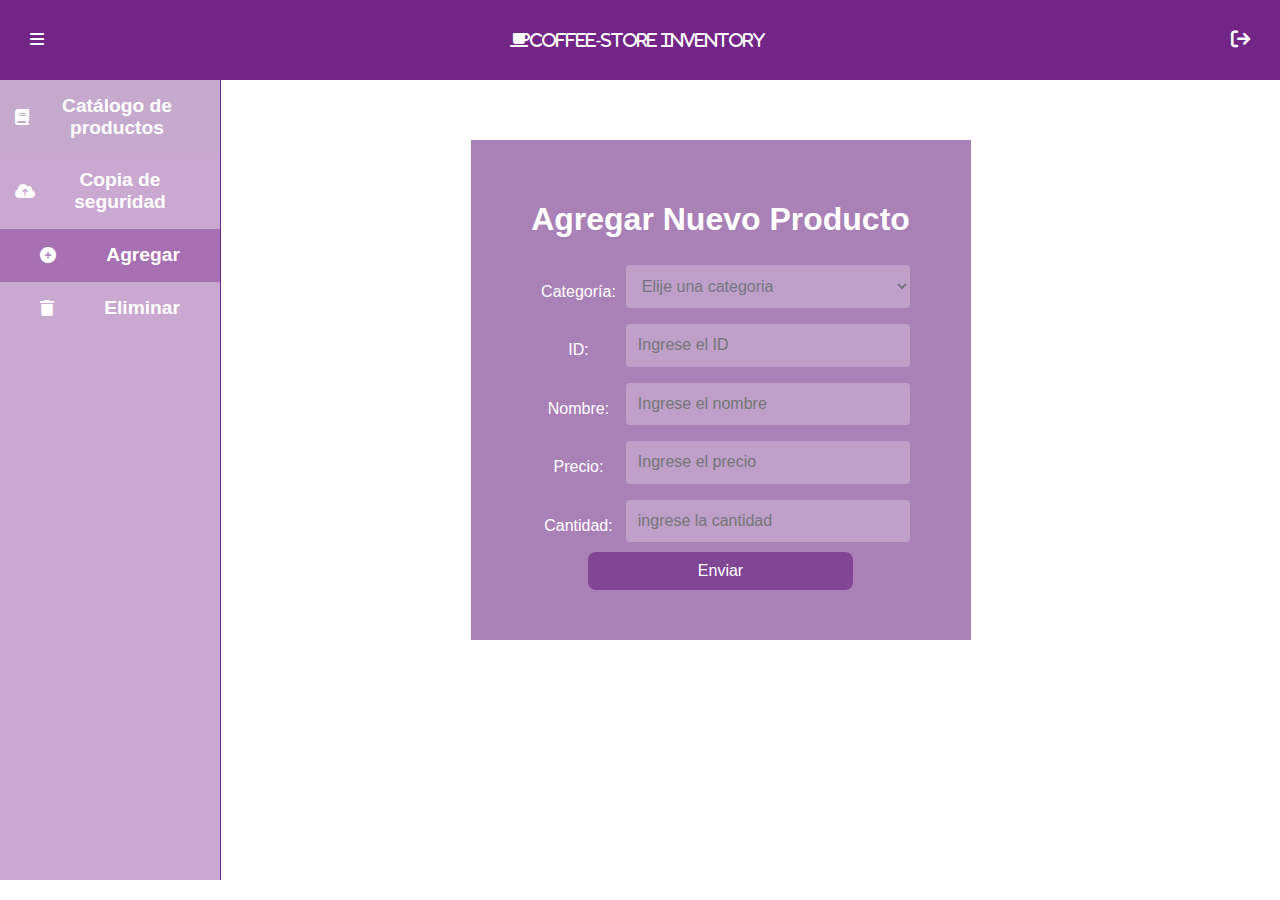
<file: AGREGAR.html>
<!DOCTYPE html>
<html lang="en">
<!-- Resto del código -->

<head>
    <meta charset="UTF-8">
    <meta name="viewport" content="width=device-width, initial-scale=1.0">
    <meta http‐equiv="refresh" content="20;URL=./2PantillaBasica.htm">
    <title>Agregar</title>
    <!--FONT AWESONE-->
    <link rel="stylesheet" href="https://cdnjs.cloudflare.com/ajax/libs/font-awesome/6.5.1/css/all.min.css">
    <link rel="stylesheet" type="text/css" href="css/normalize.css">
    <link rel="stylesheet" type="text/css" href="css/style_agregar.css">

    <style>
        input[type=text],
        select,
        textarea {
            width: 100%;
            padding: 12px;
            border-radius: 4px;
            resize: vertical;
        }

        input[type=number]::-webkit-inner-spin-button,
        input[type=number]::-webkit-outer-spin-button {
            -webkit-appearance: none;
            margin: 0;

        }

        input[type=number] {
            -moz-appearance: textfield;
            width: 100%;
            padding: 12px;
            border-radius: 4px;
            resize: vertical;
        }

        .col-25 {
            float: left;
            width: 25%;
            margin-top: 6px;
        }

        .col-75 {
            float: left;
            width: 75%;
            margin-top: 6px;
        }

        /* Clear floats after the columns */
        .row:after {
            content: "";
            display: table;
            clear: both;
        }

        input[type=submit] {
            background-color: #804595;
            color: white;
            border: none;

            cursor: pointer;
            float: right;
        }

        .mensaje-notificacion {
            display: none;
            /* Inicialmente oculto */
            background-color: #4caf50;
            color: #ffffff;
            padding: 10px;
            border-radius: 5px;
            margin-top: 10px;
        }
    </style>

</head>

<body>
    <nav class="barra">
        <ul class="nav-main">
            <li>
                <button type="button"><i class="fa fa-bars"></i></button>
            </li>
        </ul>
        <i class="fa fa-coffee">Coffee-Store Inventory</i>
        <ul class="nav-menu-right">
            <li>
                <button type="button"><a href="index.html"><i class="fa fa-sign-out"></a></i></button>
            </li>
        </ul>
    </nav>
    <!--FIN DEL NAV WOW-->
    <aside class="opciones">
        <div class="catalogo">
            <i class="fa fa-book"></i> <a href="catalogo.html">Cat&aacute;logo de productos</a>
        </div>
        <div class="copia">
            <i class="fa fa-cloud-upload"></i> <a href="copia.html">Copia de seguridad</a>
        </div>
        <div class="agregar">
            <i class="fa fa-plus-circle"></i><a href="AGREGAR.html">Agregar</a>
        </div>
        <div class="eliminar">
            <i class="fa fa-trash"></i><a href="ELIMINAR.html">Eliminar</a>
        </div>
    </aside>
    <!--TERMINA LA BARRA DE OPCIONES-->

    <section class="contenido">
        <div class="formulario" style="background-color: #a981b6; width: 500px; height: 500px">

                <form action="php/add.php" method="post">
                    <h1>Agregar Nuevo Producto</h1>
                    <div class="row">
                        <div class="col-25">
                            <label for="categoria">Categoría:</label>
                        </div>
                        <div class="col-75">
                            <select id="categoria" name="categoria" style="color: #75757f;" required>
                                <option value="">Elije una categoria</option>
                                <option value="galletas">Galletas</option>
                                <option value="papas">Papas</option>
                                <option value="bebidas">Bebidas</option>
                                <option value="insumos">Insumos</option>
                                <!-- Agrega más opciones según tus necesidades -->
                            </select>
                        </div>
                    </div>

                    <div class="row">
                        <div class="col-25">
                            <label for="id">ID:</label>
                        </div>
                        <div class="col-75">
                            <input type="text" id="id" name="id" placeholder="Ingrese el ID" required>
                        </div>
                    </div>

                    <div class="row">
                        <div class="col-25">
                            <label for="nombre">Nombre:</label>
                        </div>
                        <div class="col-75">
                            <input type="text" id="nombre" name="nombre" placeholder="Ingrese el nombre" required>
                        </div>
                    </div>

                    <div class="row">
                        <div class="col-25">
                            <label for="precio">Precio:</label>
                        </div>
                        <div class="col-75">
                            <input type="number" id="precio" name="precio" min="0" step="0.01"
                                placeholder="Ingrese el precio" required>
                        </div>
                    </div>

                    <div class="row">
                        <div class="col-25">
                            <label for="cantidad">Cantidad:</label>
                        </div>
                        <div class="col-75">
                            <input type="number" id="cantidad" name="cantidad" min="1" placeholder="ingrese la cantidad"
                                required>
                        </div>
                    </div>
                    <div class="row">
                        <input type="submit" value="Enviar">
                    </div>


                </form>

        </div>

    </section>
</body>

</html>
</file>
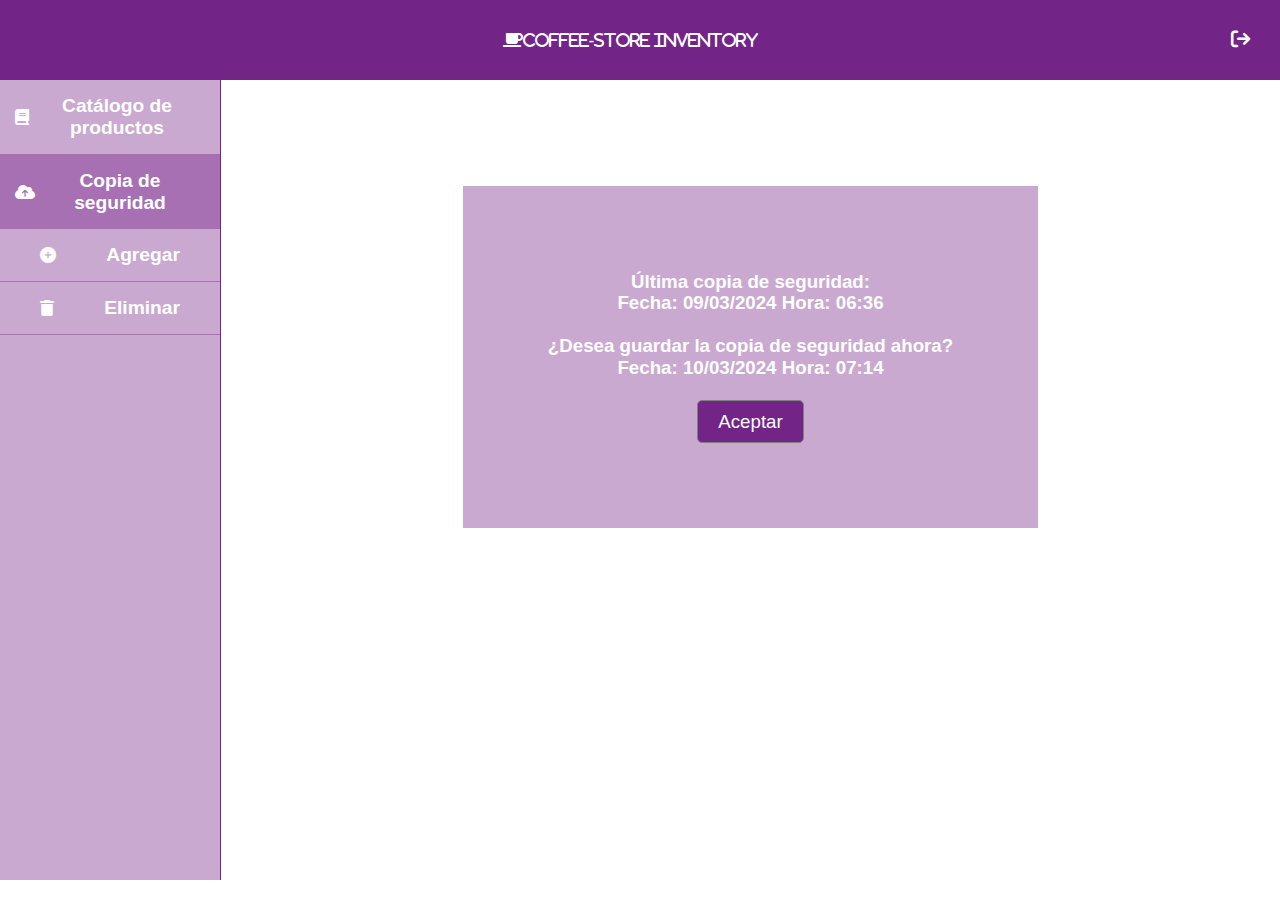
<file: copia.html>
<!DOCTYPE html>
<html lang="en">
<head>
    <meta charset="UTF-8">
    <meta name="viewport" content="width=device-width, initial-scale=1.0">
    <meta http‐equiv="refresh" content="20;URL=./2PantillaBasica.htm" >
    <title>Copia de seguridad</title>
    <!--FONT AWESONE-->
    <link rel="stylesheet" href="https://cdnjs.cloudflare.com/ajax/libs/font-awesome/6.5.1/css/all.min.css">
    <link rel="stylesheet" type="text/css" href="css/normalize.css">
    <link rel="stylesheet" type="text/css" href="css/style2.css">
</head>
<body>
    <nav class="barra">
        <ul class="nav-main">
        </ul>
        <i class="fa fa-coffee">Coffee-Store Inventory</i>
        <ul class="nav-menu-right">
            <li>
                <button type="button"><a href="index.html"><i class="fa fa-sign-out"></a></i></button>
            </li>
        </ul>
    </nav>
    <!--FIN DEL NAV WOW-->
    <aside class="opciones">
        <div class="catalogo">
            <i class="fa fa-book"></i> <a href="catalogo.html">Cat&aacute;logo de productos</a>
        </div>
        <div class="copia">
            <i class="fa fa-cloud-upload"></i> <a href="copia.html">Copia de seguridad</a>
        </div>
        <div class="agregar">
            <i class="fa fa-plus-circle"></i><a href="AGREGAR.html">Agregar</a>
        </div>
        <div class="agregar">
            <i class="fa fa-trash"></i><a href="ELIMINAR.html">Eliminar</a>
        </div>
    </aside>
    <!--TERMINA LA BARRA DE OPCIONES-->
    <section class="contenido">
        <div id="fecha">
            <h3>
                &Uacute;ltima copia de seguridad: <br>
                Fecha: 09/03/2024 Hora: 06:36 <br><br>
                ¿Desea guardar la copia de seguridad ahora? <br>
                Fecha: 10/03/2024 Hora: 07:14 <br><br>
                <button onclick="ocultarDiv1(); mostrarDiv2()">Aceptar</button>
            </h3>
        </div>

        <div id="proceso">
            <h3>
                Copia de seguridad en proceso<br><br>
                <button onclick="ocultarDiv2(); mostrarDiv3()">Cancelar</button>
            </h3>
        </div>

        <div id="anular">
            <h3>
                ¿Desea anular la copia de seguridad?<br><br>
                <button onclick="ocultarDiv3(); mostrarDiv2()">Cancelar</button>
                <button onclick="ocultarDiv3(); mostrarDiv1()">Confirmar</button>
            </h3>
        </div>
        
        <script>
            function ocultarDiv1() {
            document.getElementById("fecha").style.display = "none";
            }

            function mostrarDiv2() {
            document.getElementById("proceso").style.display = "block";
            }
            
            function ocultarDiv2() {
            document.getElementById("proceso").style.display = "none";
            }

            function mostrarDiv3() {
            document.getElementById("anular").style.display = "block";
            }

            function ocultarDiv3() {
            document.getElementById("anular").style.display = "none";
            }

            function mostrarDiv1() {
            document.getElementById("fecha").style.display = "block";
            }
            </script>
    </section>
</body>
</html>
</file>
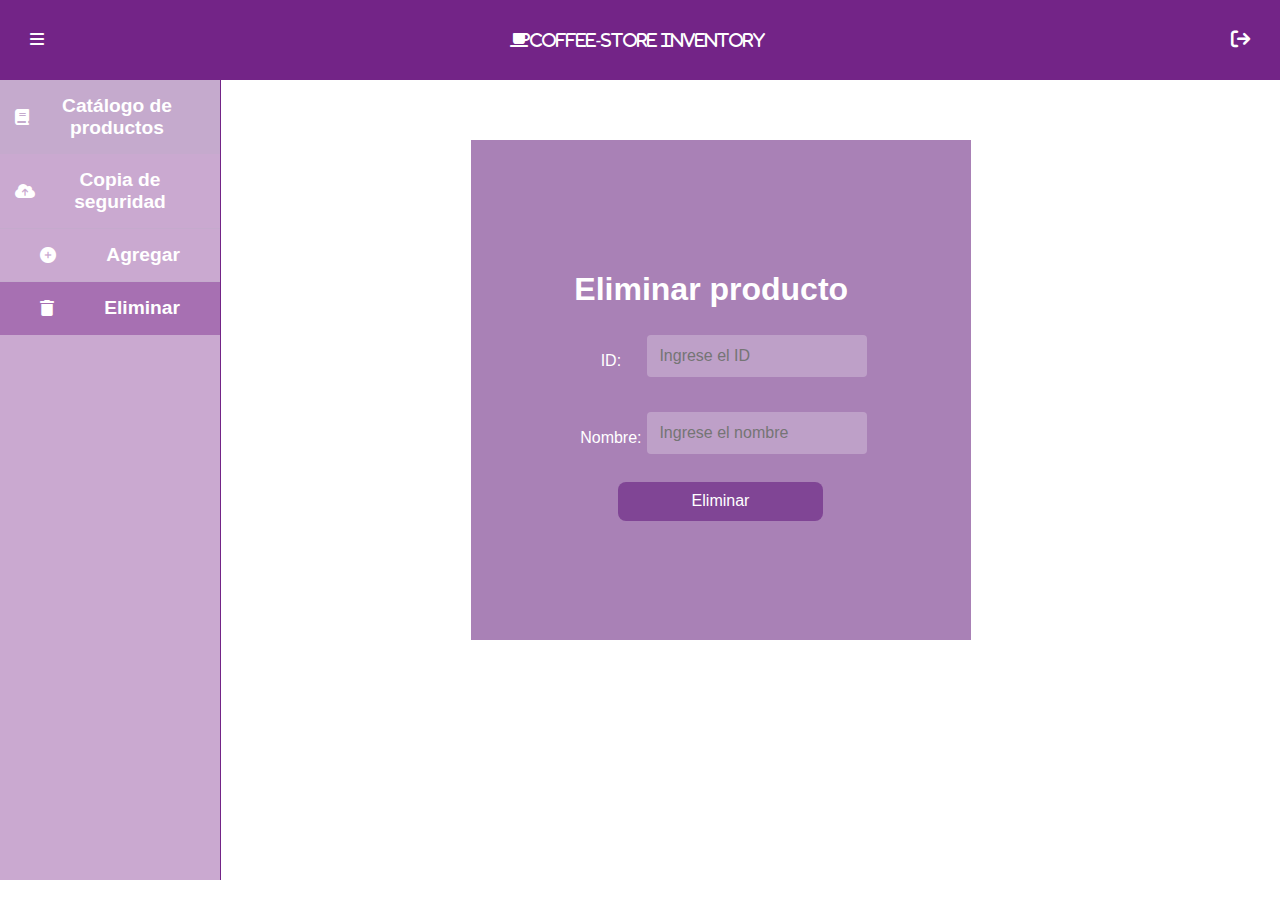
<file: ELIMINAR.html>
<!DOCTYPE html>
<html lang="en">
<!-- Resto del código -->

<head>
    <meta charset="UTF-8">
    <meta name="viewport" content="width=device-width, initial-scale=1.0">
    <meta http‐equiv="refresh" content="20;URL=./2PantillaBasica.htm">
    <title>Eliminar</title>
    <!--FONT AWESONE-->
    <link rel="stylesheet" href="https://cdnjs.cloudflare.com/ajax/libs/font-awesome/6.5.1/css/all.min.css">
    <link rel="stylesheet" type="text/css" href="css/normalize.css">
    <link rel="stylesheet" type="text/css" href="css/style_Eliminar.css">

    <style>
        input[type=text],
        select,
        textarea {
            width: 100%;
            padding: 12px;
            border-radius: 4px;
            resize: vertical;
        }

        input[type=number]::-webkit-inner-spin-button,
        input[type=number]::-webkit-outer-spin-button {
            -webkit-appearance: none;
            margin: 0;

        }

        input[type=number] {
            -moz-appearance: textfield;
            width: 100%;
            padding: 12px;
            border-radius: 4px;
            resize: vertical;
        }

        .col-25 {
            float: left;
            width: 25%;
            margin-top: 6px;
        }

        .col-75 {
            float: left;
            width: 75%;
            margin-top: 6px;
        }

        /* Clear floats after the columns */
        .row:after {
            content: "";
            display: table;
            clear: both;
        }

        input[type=submit] {
            background-color: #804595;
            color: white;
            border: none;

            cursor: pointer;
            float: right;
        }

        .mensaje-notificacion {
            display: none;
            /* Inicialmente oculto */
            background-color: #4caf50;
            color: #ffffff;
            padding: 10px;
            border-radius: 5px;
            margin-top: 10px;
        }
    </style>

</head>

<body>
    <nav class="barra">
        <ul class="nav-main">
            <li>
                <button type="button"><i class="fa fa-bars"></i></button>
            </li>
        </ul>
        <i class="fa fa-coffee">Coffee-Store Inventory</i>
        <ul class="nav-menu-right">
            <li>
                <button type="button"><a href="index.html"><i class="fa fa-sign-out"></a></i></button>
            </li>
        </ul>
    </nav>
    <!--FIN DEL NAV WOW-->
    <aside class="opciones">
        <div class="catalogo">
            <i class="fa fa-book"></i> <a href="catalogo.html">Cat&aacute;logo de productos</a>
        </div>
        <div class="copia">
            <i class="fa fa-cloud-upload"></i> <a href="copia.html">Copia de seguridad</a>
        </div>
        <div class="agregar">
            <i class="fa fa-plus-circle"></i><a href="AGREGAR.html">Agregar</a>
        </div>
        <div class="eliminar">
            <i class="fa fa-trash"></i><a href="ELIMINAR.html">Eliminar</a>
        </div>
    </aside>
    <!--TERMINA LA BARRA DE OPCIONES-->

    <section class="contenido">
        <div class="formulario" style="background-color: #a981b6; width: 500px; height: 500px">

            <form action="php/eliminar.php?id" method="get">
                <h1>Eliminar producto</h1>


                <div class="row">
                    <div class="col-25">
                        <label for="id">ID:</label>
                    </div>
                    <div class="col-75">
                        <input type="text" id="id" name="id" placeholder="Ingrese el ID" required>
                    </div>
                </div>
                <br>
                <div class="row">
                    <div class="col-25">
                        <label for="nombre">Nombre:</label>
                    </div>
                    <div class="col-75">
                        <input type="text" id="nombre" name="nombre" placeholder="Ingrese el nombre" required>
                    </div>
                </div>

                <br>
                <div class="row">
                    <input type="submit" value="Eliminar">
                </div>
            </form>
        </div>
    </section>
</body>

</html>
</file>
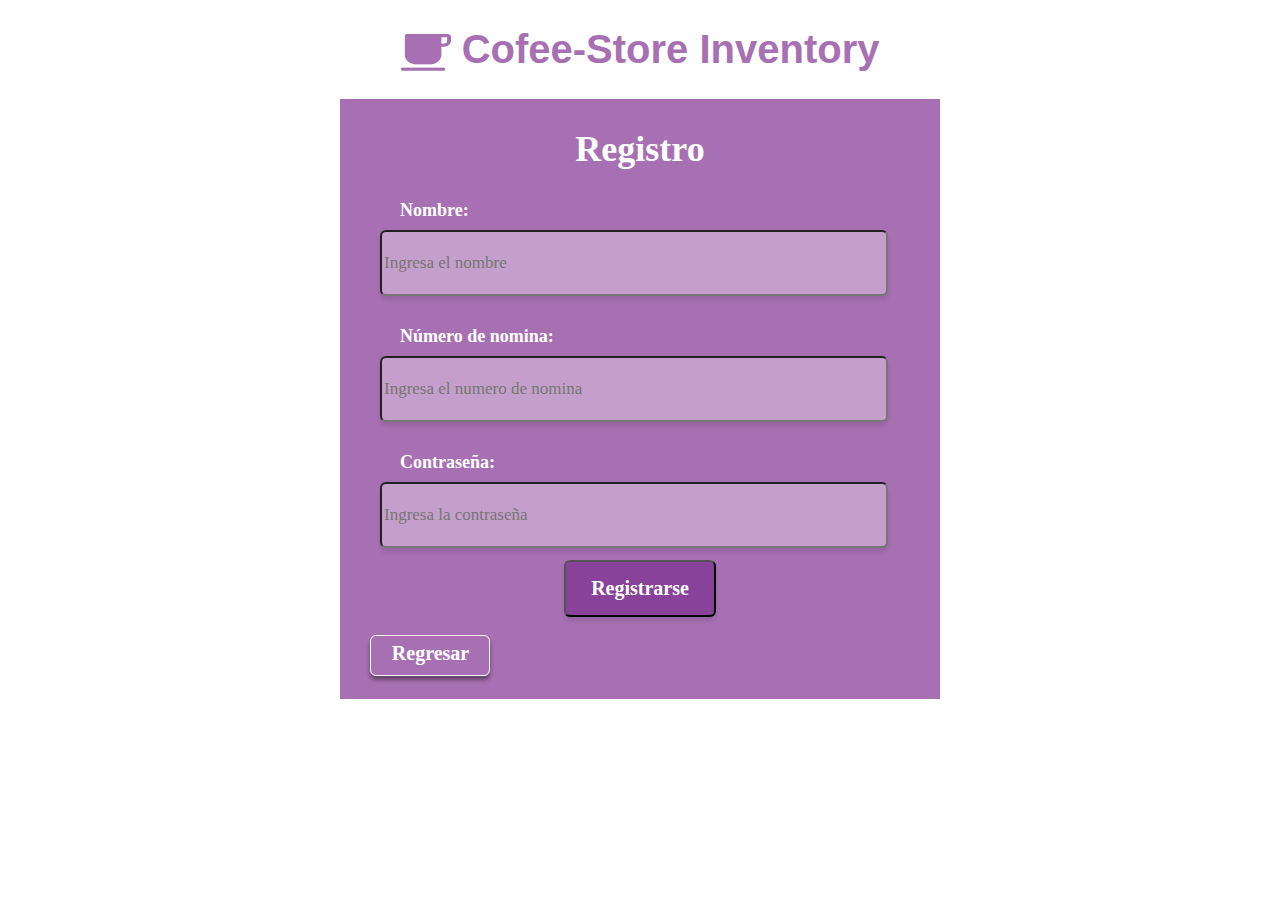
<file: login.html>
<!DOCTYPE html>
<html lang="en">

<head>
    <meta charset="UTF-8">
    <meta name="viewport" content="width=device-width, initial-scale=1.0">
    <link rel="stylesheet" href="css/style.css">
    <title>Registro</title>
</head>

<body>

    <div id="agrupar">

        <header id="cabecera">
            <h1><img src="img/Vector.png" style="vertical-align: middle;"> Cofee-Store Inventory</h1>
        </header>

        <div id="seccion">
            <form id="register-form" action="php/register.php" method="post">
                <h2>Registro</h2>


                <div id="etiqueta">
                    <label for="username">Nombre:</label><br>
                    <input type="text" id="username" name="username" placeholder="Ingresa el nombre" required><br><br>
                </div><br><br>

                <div id="etiqueta">
                    <label for="nomina">N&uacute;mero de nomina:</label><br>
                    <input type="text" id="nomina" name="nomina" placeholder="Ingresa el numero de nomina"
                        required><br><br>
                </div><br><br>

                <div id="etiqueta">
                    <label for="pass">Contraseña:</label><br>
                    <input type="password" id="pass" name="pass" placeholder="Ingresa la contraseña" required><br><br>
                </div><br>

                <div><button id="boton" type="submit">Registrarse</button></div><br>

                <div> <button id="boton2" type="button"><a href="index.html">Regresar</a></button></div>
        </div>
        <p id="error-message" class="error-message"></p>
        </form>
    </div>
    <script type="text/javascript" src="js/registro.js"></script>
</body>

</html>
</file>
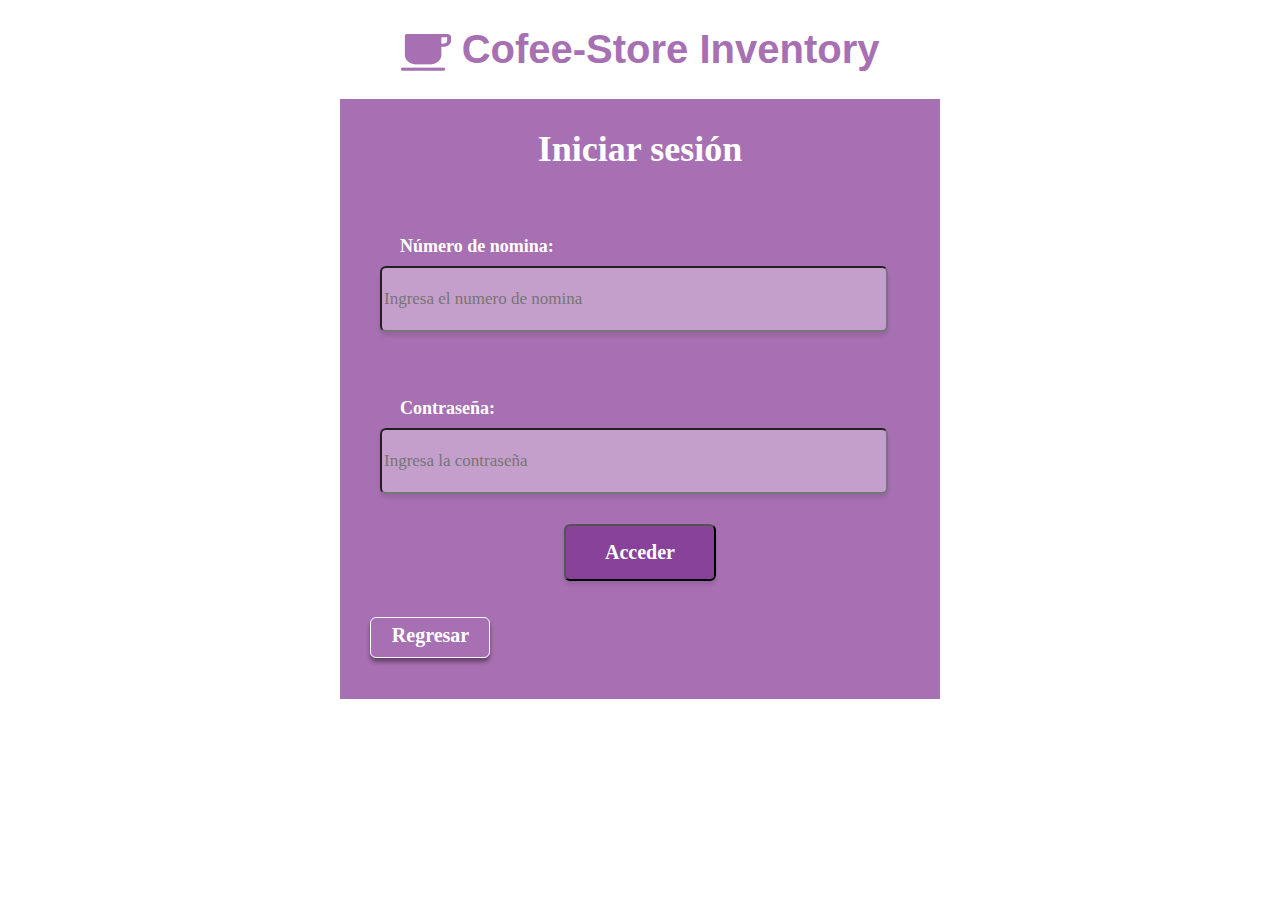
<file: singin.html>
<!DOCTYPE html>
<html lang="en">

<head>
    <meta charset="UTF-8">
    <meta name="viewport" content="width=device-width, initial-scale=1.0">
    <link rel="stylesheet" href="css/style.css">
    <title>Inicio de sesi&oacute;n</title>
</head>

<body>

    <div id="agrupar">

        <header id="cabecera">
            <h1><img src="img/Vector.png" style="vertical-align: middle;"> Cofee-Store Inventory</h1>
        </header>

        <div id="seccion">
            <form id="sing-in" action="php/sing-in.php" method="post">
                <h2>Iniciar sesi&oacute;n</h2><br><br>

                <div id="etiqueta">
                    <label for="nomina">N&uacute;mero de nomina:</label><br>
                    <input type="text" id="nomina" name="nomina" placeholder="Ingresa el numero de nomina"
                        required><br><br>
                </div><br><br><br><br>

                <div id="etiqueta">
                    <label for="pass">Contraseña:</label><br>
                    <input type="password" id="pass" name="pass" placeholder="Ingresa la contraseña" required><br><br>
                </div><br><br>

                <div><button id="boton" type="submit">Acceder</button></div><br><br>

                <div><button id="boton2"><a href="index.html">Regresar</a></button></div>

            </form>
        </div>

    </div>
</body>

</html>
</file>
<file: css/style_agregar.css>
body{
    color: white;
    font-family: Arial, sans-serif;
    position: relative;
}
*{
    padding: 0%;
    margin: 0%;
}
a{
    color: #ffffff;
    font-family: Arial, Helvetica, sans-serif;
    text-decoration: none;
    font-weight: bold;
    font-size:larger;
}

ul{
    list-style: none;
}

/*BARRA DE NAVEGACION WOW*/
.barra{
    background: #732487;
    padding: 10px 0;
    font-family: "Brush-script";
    display: flex;
    justify-content: space-between;
    align-items: center;
    height: 60px;
}

.nav-main{
    padding-left: 30px;
}

.nav-menu-right{
    padding-right: 30px;
}

nav button{
    border: none;
    outline: none;
    background-color: #732487;
    color: #ffffff;
    cursor: pointer;
    padding: 0%;
    margin: 0%;
}
/* DEL ASIDE*/

.opciones{
    background-color: #caa9d0;
    float: left;
    width: 220px;
    text-align: center;
    border-right: 1px solid #732487;
    height: 800px;
}

.opciones div{
    padding: 15px;
    align-items: center;
    display: flex;
}

.catalogo{    
    background-color: #c5aacd;
}

.copia{
    border-bottom: 1px solid #c5aacd;
}

.agregar{
    border-bottom: 1px solid #a770b2;
    background-color: #a770b2;
    display: flex;
    justify-content:space-around;
}

.eliminar{
    border-bottom: 1px solid #c5aacd;
    display: flex;
    justify-content:space-around;
}

.agregar button{
    border: none;
    outline: none;
    background-color: #a770b2;
    color: #ffffff;
    cursor: pointer;
    padding: 0%;
    margin: 0%;
}

.eliminar button{
    border: none;
    outline: none;
    background-color: #c5aacd;
    color: #ffffff;
    cursor: pointer;
    padding: 0%;
    margin: 0%;
}

 /*fin de barra lateral*/
/*inicio de la section*/
section{
    align-items: center;
    margin: 30px;
    padding: 30px;
}
section div{
    display: flex;
    justify-content: center;
    align-items: center;
}

/*buscador*/
.buscador {
    display: flex;
    align-items: center;
    width: 450px;
    margin: 0 auto;
    margin-bottom: 50px;
  }
  
  .buscador input {
    width: 80%;
    padding: 5px 10px;
    border: none;
    outline: none;
    font-size: 16px;
    background-color: #caa9d0;
    border-top-left-radius: 50px;
    border-bottom-left-radius: 50px;
  }
  
  .buscador button {
    width: 20%;
    padding: 5px 10px;
    border: none;
    outline: none;
    background-color: #caa9d0;
    color: #ffffff;
    cursor: pointer;
    border-top-right-radius: 50px;
    border-bottom-right-radius: 50px;
  }
  
  .buscador button:hover {
    background-color: #a770b2;
  }

  .formulario {
    display: flex;
    align-items: center;
    width: 450px;
    margin: 0 auto;
    margin-bottom: 50px;
  }

  input ,select{
    width: 70%;
    padding: 10px;
    margin-bottom: 10px;
    border: none;
    border-radius: 8px;
        background-color: #bea0c8;
}
</file>
<file: css/style2.css>
body{
    color: white;
    position: relative;
}
*{
    padding: 0%;
    margin: 0%;
}
a{
    color: #ffffff;
    font-family: Arial, Helvetica, sans-serif;
    text-decoration: none;
    font-weight: bold;
    font-size:larger;
}

ul{
    list-style: none;
}

/*BARRA DE NAVEGACION WOW*/
.barra{
    background: #732487;
    padding: 10px 0;
    font-family: "Brush-script";
    display: flex;
    justify-content: space-between;
    align-items: center;
    height: 60px;
}

.nav-main{
    padding-left: 30px;
}

.nav-menu-right{
    padding-right: 30px;
}

nav button{
    border: none;
    outline: none;
    background-color: #732487;
    color: #ffffff;
    cursor: pointer;
    padding: 0%;
    margin: 0%;
}
/* DEL ASIDE*/

.opciones{
    background-color: #caa9d0;
    float: left;
    width: 220px;
    text-align: center;
    border-right: 1px solid #732487;
    height: 800px;
}

.opciones div{
    padding: 15px;
    align-items: center;
    display: flex;
}

.copia{    
    background-color: #a770b2;
}

.catalogo{
    border-bottom: 1px solid #a770b2;
}

.agregar{
    border-bottom: 1px solid #a770b2;
    display: flex;
    justify-content:space-around;
}

.agregar button{
    border: none;
    outline: none;
    background-color: #caa9d0;
    color: #ffffff;
    cursor: pointer;
    padding: 0%;
    margin: 0%;
}

 /*fin de barralateral*/
/*inicio de la seccion blanca*/
section{
    color: #fff;
    text-align: center;
    display: flex;
    align-items: center;
    justify-content: center;
}

section div{
    background-color: #caa9d0;
    margin: 10%;
    padding: 8%;
}

section button{
    border: 1px solid #808080;
    outline: none;
    background-color: #732487;
    color: #ffffff;
    cursor: pointer;
    padding: 10px 20px;
    margin: 0%;
    border-radius: 5px;
}

section button:hover{
    background-color: #a770b2;
}

#fecha {
    display: block;
  }
  
#proceso {
    display: none;
}

#anular {
    display: none;
}
/*buscador*/
.buscador {
    display: flex;
    align-items: center;
    width: 450px;
    margin: 0 auto;
    margin-bottom: 50px;
  }
  
  .buscador input {
    width: 80%;
    padding: 5px 10px;
    border: none;
    outline: none;
    font-size: 16px;
    background-color: #caa9d0;
    border-top-left-radius: 50px;
    border-bottom-left-radius: 50px;
  }
  
  .buscador button {
    width: 20%;
    padding: 5px 10px;
    border: none;
    outline: none;
    background-color: #caa9d0;
    color: #ffffff;
    cursor: pointer;
    border-top-right-radius: 50px;
    border-bottom-right-radius: 50px;
  }
  
  .buscador button:hover {
    background-color: #a770b2;
  }
</file>
<file: css/style_Eliminar.css>
body{
    color: white;
    font-family: Arial, sans-serif;
    position: relative;
}
*{
    padding: 0%;
    margin: 0%;
}
a{
    color: #ffffff;
    font-family: Arial, Helvetica, sans-serif;
    text-decoration: none;
    font-weight: bold;
    font-size:larger;
}

ul{
    list-style: none;
}

/*BARRA DE NAVEGACION WOW*/
.barra{
    background: #732487;
    padding: 10px 0;
    font-family: "Brush-script";
    display: flex;
    justify-content: space-between;
    align-items: center;
    height: 60px;
}

.nav-main{
    padding-left: 30px;
}

.nav-menu-right{
    padding-right: 30px;
}

nav button{
    border: none;
    outline: none;
    background-color: #732487;
    color: #ffffff;
    cursor: pointer;
    padding: 0%;
    margin: 0%;
}
/* DEL ASIDE*/

.opciones{
    background-color: #caa9d0;
    float: left;
    width: 220px;
    text-align: center;
    border-right: 1px solid #732487;
    height: 800px;
}

.opciones div{
    padding: 15px;
    align-items: center;
    display: flex;
}

.catalogo{    
    background-color: #c5aacd;
}

.copia{
    border-bottom: 1px solid #c5aacd;
}

.agregar{
    border-bottom: 1px solid #c5aacd;
    display: flex;
    justify-content:space-around;
}

.eliminar{
    border-bottom: 1px solid #a770b2;
    background-color: #a770b2;
    display: flex;
    justify-content:space-around;
}

.agregar button{
    border: none;
    outline: none;
    background-color: #c5aacd;
    color: #ffffff;
    cursor: pointer;
    padding: 0%;
    margin: 0%;
}

.eliminar button{


    border: none;
    outline: none;
    background-color: #a770b2;
    color: #ffffff;
    cursor: pointer;
    padding: 0%;
    margin: 0%;
    
}

 /*fin de barra lateral*/
/*inicio de la section*/
section{
    align-items: center;
    margin: 30px;
    padding: 30px;
}
section div{
    display: flex;
    justify-content: center;
    align-items: center;
}

/*buscador*/
.buscador {
    display: flex;
    align-items: center;
    width: 450px;
    margin: 0 auto;
    margin-bottom: 50px;
  }
  
  .buscador input {
    width: 80%;
    padding: 5px 10px;
    border: none;
    outline: none;
    font-size: 16px;
    background-color: #caa9d0;
    border-top-left-radius: 50px;
    border-bottom-left-radius: 50px;
  }
  
  .buscador button {
    width: 20%;
    padding: 5px 10px;
    border: none;
    outline: none;
    background-color: #caa9d0;
    color: #ffffff;
    cursor: pointer;
    border-top-right-radius: 50px;
    border-bottom-right-radius: 50px;
  }
  
  .buscador button:hover {
    background-color: #a770b2;
  }

  .formulario {
    display: flex;
    align-items: center;
    width: 450px;
    margin: 0 auto;
    margin-bottom: 50px;
  }

  input ,select{
    width: 70%;
    padding: 10px;
    margin-bottom: 10px;
    border: none;
    border-radius: 8px;
        background-color: #bea0c8;
}
</file>
<file: css/style.css>
body{
    text-align: center;
}

#cabecera{
    position: relative;
    color: #A770B2;
    font-size: 20px;
    font-family: Arial, Helvetica, sans-serif;
    font-weight: 400;
    word-wrap: break-word
    
}

#seccion{
    width: 600px; 
    height: 600px; 
    position: relative; 
    background: #A770B2; 
    flex-direction: column; 
    justify-content: flex-start; 
    display: inline-flex;
}

h2{
    color: white;
    font-size: 36px;
    font-family: Sora;
    font-weight: 700;
    word-wrap: break-word;
    text-align: center;
}

#etiqueta{
    width: 400px; 
    height: 90px; 
    position: relative;
    text-align: left;
}

#username{
    width: 500px; 
    height: 60px; 
    left: 40px; 
    top: 30px; 
    position: absolute; 
    background: #C59FCB; 
    box-shadow: 0px 4px 4px rgba(0, 0, 0, 0.10); 
    border-radius: 6px;
    font-size: 17px; 
    font-family: Sora; 
    font-weight: 300; 
    word-wrap: break-word;
    text-align: justify;
}

#nomina{
    width: 500px; 
    height: 60px; 
    left: 40px; 
    top: 30px; 
    position: absolute; 
    background: #C59FCB; 
    box-shadow: 0px 4px 4px rgba(0, 0, 0, 0.10); 
    border-radius: 6px;
    font-size: 17px; 
    font-family: Sora; 
    font-weight: 300; 
    word-wrap: break-word;
    text-align: justify;
}

#pass{
    width: 500px; 
    height: 60px; 
    left: 40px; 
    top: 30px; 
    position: absolute; 
    background: #C59FCB; 
    box-shadow: 0px 4px 4px rgba(0, 0, 0, 0.10); 
    border-radius: 6px;
    font-size: 17px; 
    font-family: Sora; 
    font-weight: 300; 
    word-wrap: break-word;
    text-align: justify;
}

#fname::placeholder{
    color: rgba(255, 255, 255, 0.50);
}

label{
    color: white;
    margin-left: 15%;
    font-size: 18px;
    font-family: Sora;
    font-weight: 700;
    word-wrap: break-word
}

#boton{
    width: 4cm; 
    height: 1.5cm; 
    background: #884299; 
    box-shadow: 0px 4px 4px rgba(0, 0, 0, 0.10); 
    border-radius: 6px; overflow: hidden;
    justify-content: center; 
    align-items: center; 
    display: inline-flex;
    color: white;
    font-size: 20px;
    font-family: Sora;
    font-weight: 700;
    word-wrap: break-word;
    cursor: pointer;
}

#boton2{
    width: 120px; 
    height: 41px; 
    padding-top: 6px; 
    padding-bottom: 10px; 
    padding-left: 14px; 
    padding-right: 13px; 
    box-shadow: 0px 4px 4px rgba(0, 0, 0, 0.40); 
    border-radius: 6px; 
    overflow: hidden; 
    border: 1px white solid; 
    justify-content: center; 
    align-items: center; 
    display: inline-flex;
    text-align: left; 
    float: left;
    margin-left: 30px;
    color: white; 
    font-size: 20px; 
    font-family: Sora; 
    font-weight: 700; 
    word-wrap: break-word;
    background:none;
}

a{
    color: white;
    text-decoration: none;
}
</file>
